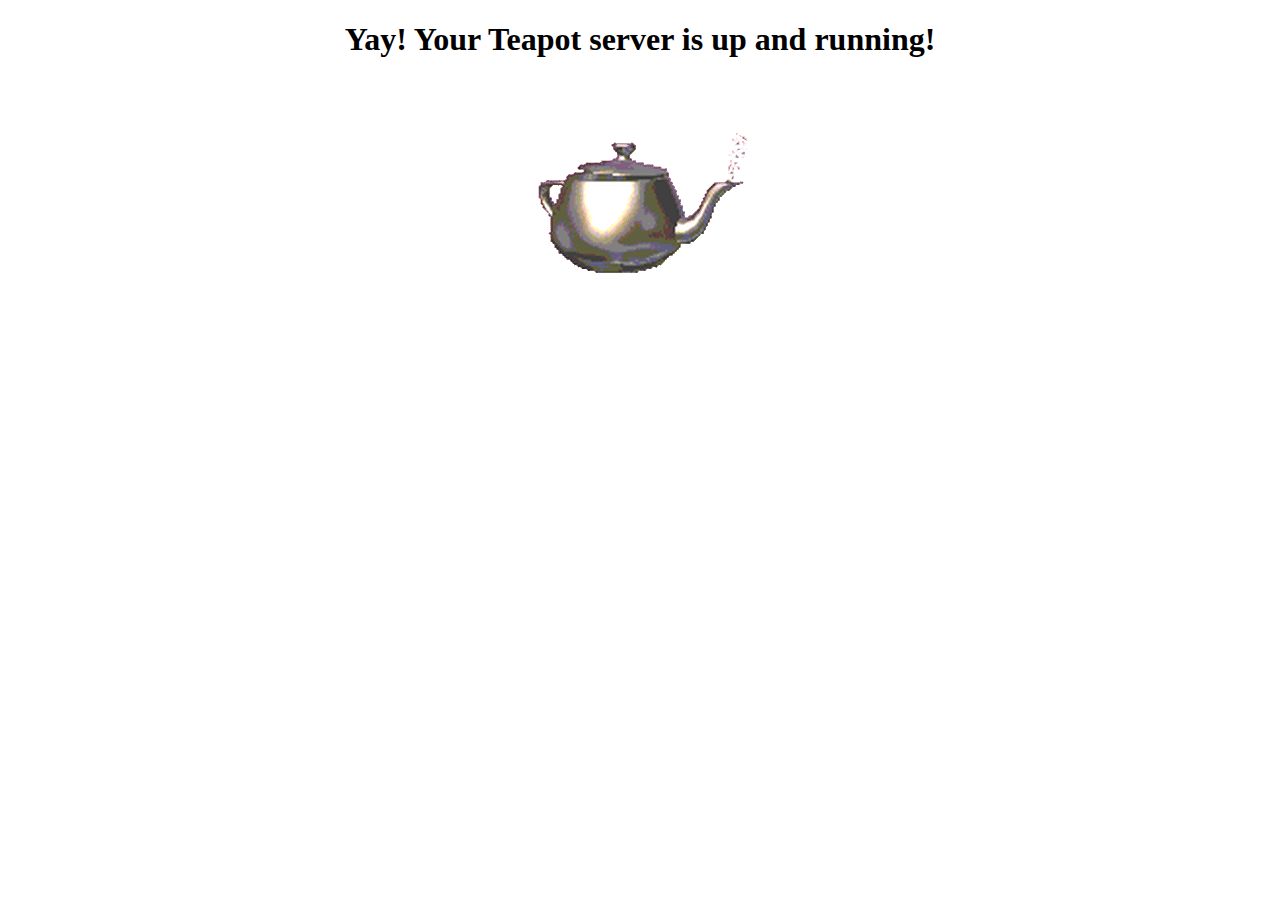
<file: static/index.html>
<!DOCTYPE html>
<html lang="en">
  <head>
    <meta charset="UTF-8" />
    <meta http-equiv="X-UA-Compatible" content="IE=edge" />
    <meta name="viewport" content="width=device-width, initial-scale=1.0" />
    <link rel="icon" type="image/x-icon" href="favicon.ico" />
    <link rel="stylesheet" href="style.css" />
    <script src="main.js"></script>
    <title>Hello world! 🫖</title>
  </head>
  <body>
    <h1>Yay! Your Teapot server is up and running!</h1>
    <img src="teapot.gif" alt="Teapot" />
  </body>
</html>
</file>
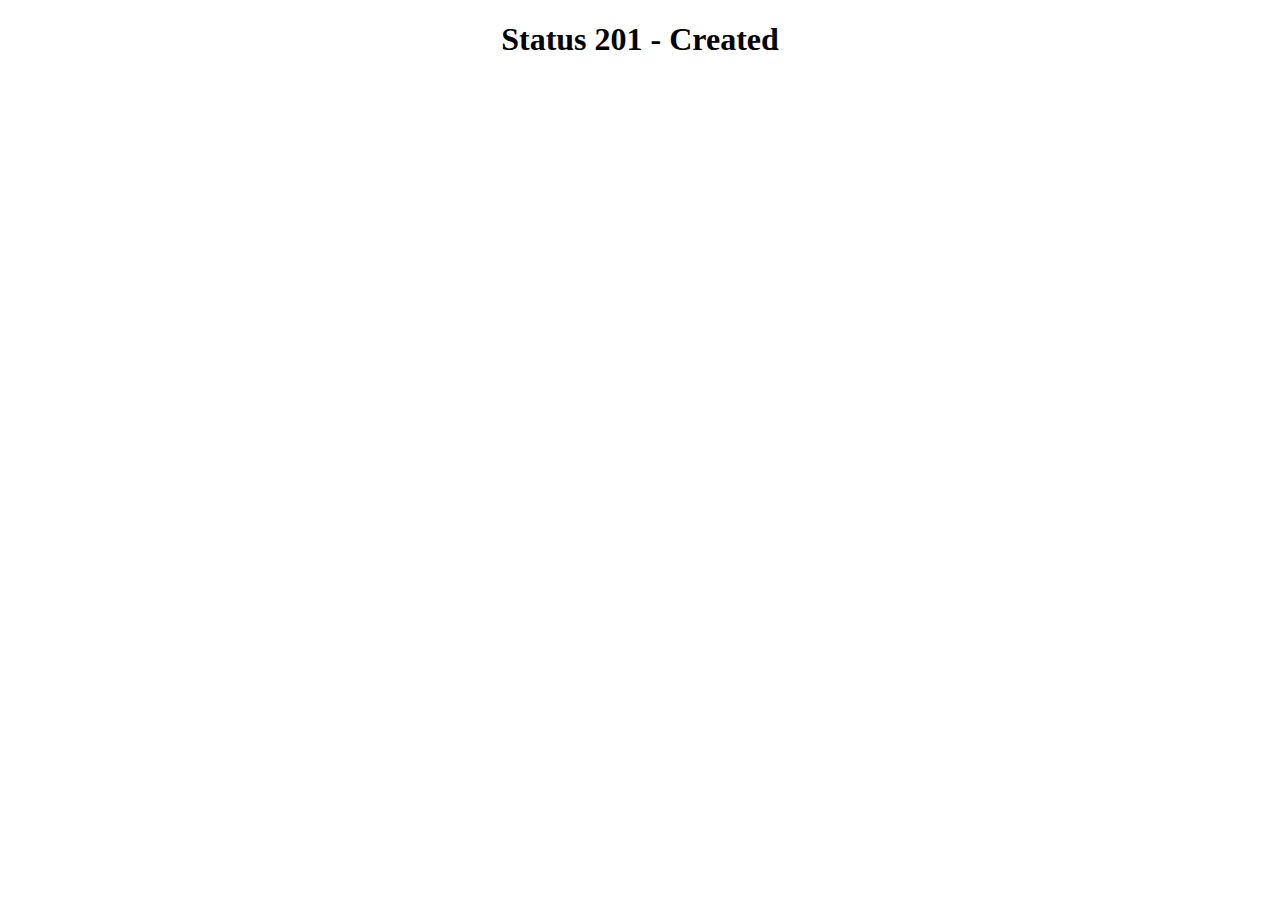
<file: static/201.html>
<!DOCTYPE html>
<html lang="en">
  <head>
    <meta charset="UTF-8" />
    <meta http-equiv="X-UA-Compatible" content="IE=edge" />
    <meta name="viewport" content="width=device-width, initial-scale=1.0" />
    <link rel="icon" type="image/x-icon" href="favicon.ico" />
    <link rel="stylesheet" href="style.css" />
    <title>Status 201</title>
  </head>
  <body>
    <h1>Status 201 - Created</h1>
  </body>
</html>
</file>
<file: static/style.css>
body {
    text-align: center;
    margin-left:auto;
    margin-right:auto;
}
</file>
